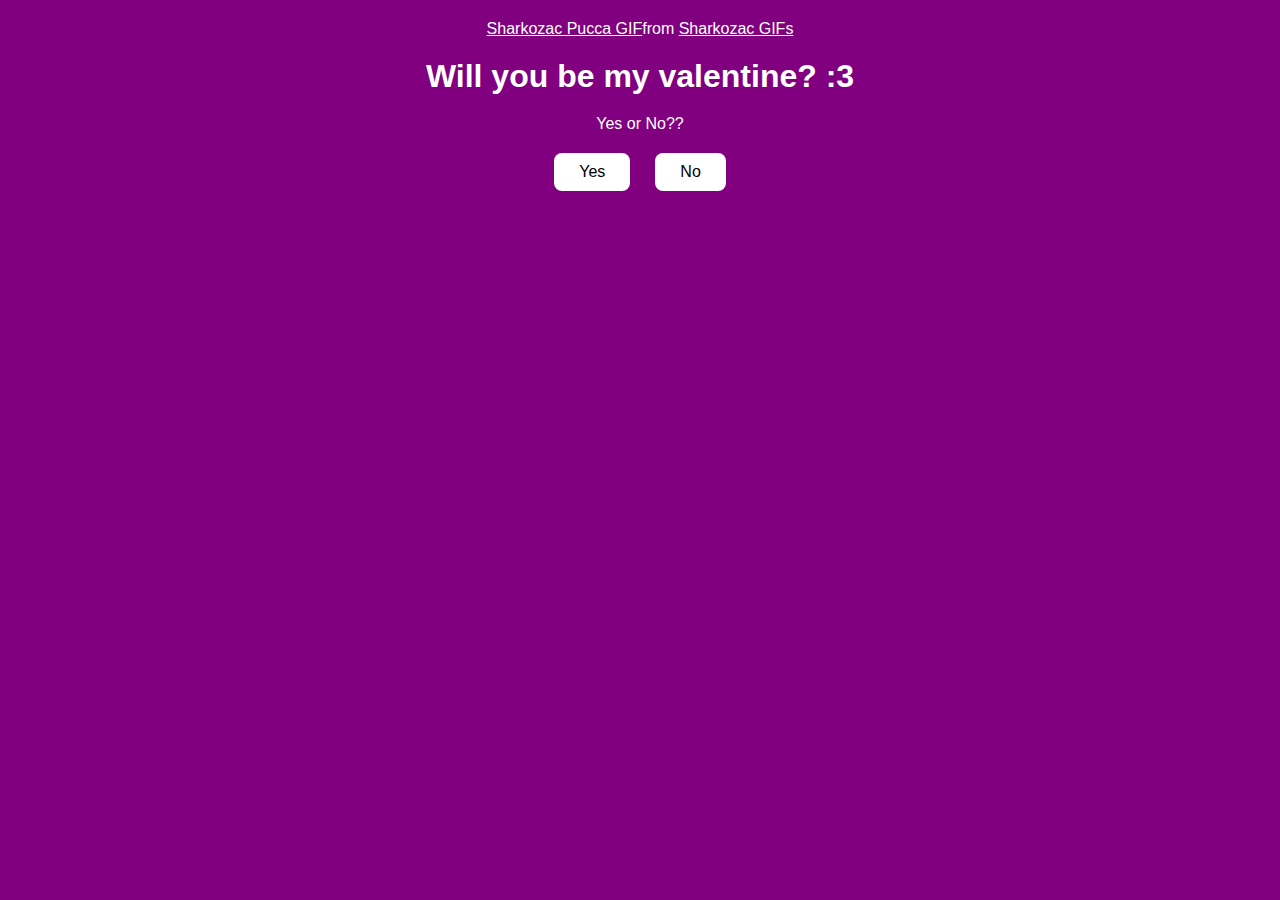
<file: index.html>
<!DOCTYPE html>
<html lang="en">

<head>
    <meta charset="UTF-8">
    <meta name="viewport" content="width=device-width, initial-scale=1.0">
    <title>hi crush</title>

    <link rel="stylesheet" href="./style.css" />
</head>

<body>
    <div class="container">
        <div class="tenor-gif-embed" data-postid="26106075" data-share-method="host" data-aspect-ratio="1.11498"
            data-width="100%"><a
                href="https://tenor.com/view/sharkozac-pucca-pucca-and-garu-deniishii-gif-26106075">Sharkozac Pucca
                GIF</a>from <a href="https://tenor.com/search/sharkozac-gifs">Sharkozac GIFs</a></div>
        <script type="text/javascript" async src="https://tenor.com/embed.js"></script>
        <h1>Will you be my valentine? :3</h1>
        <p>Yes or No??</p>

        <div class="btn">
            <a href="yes.html">Yes</a>
            <a href="no.html">No</a>
        </div>
    </div>
</body>
</html>
</file>
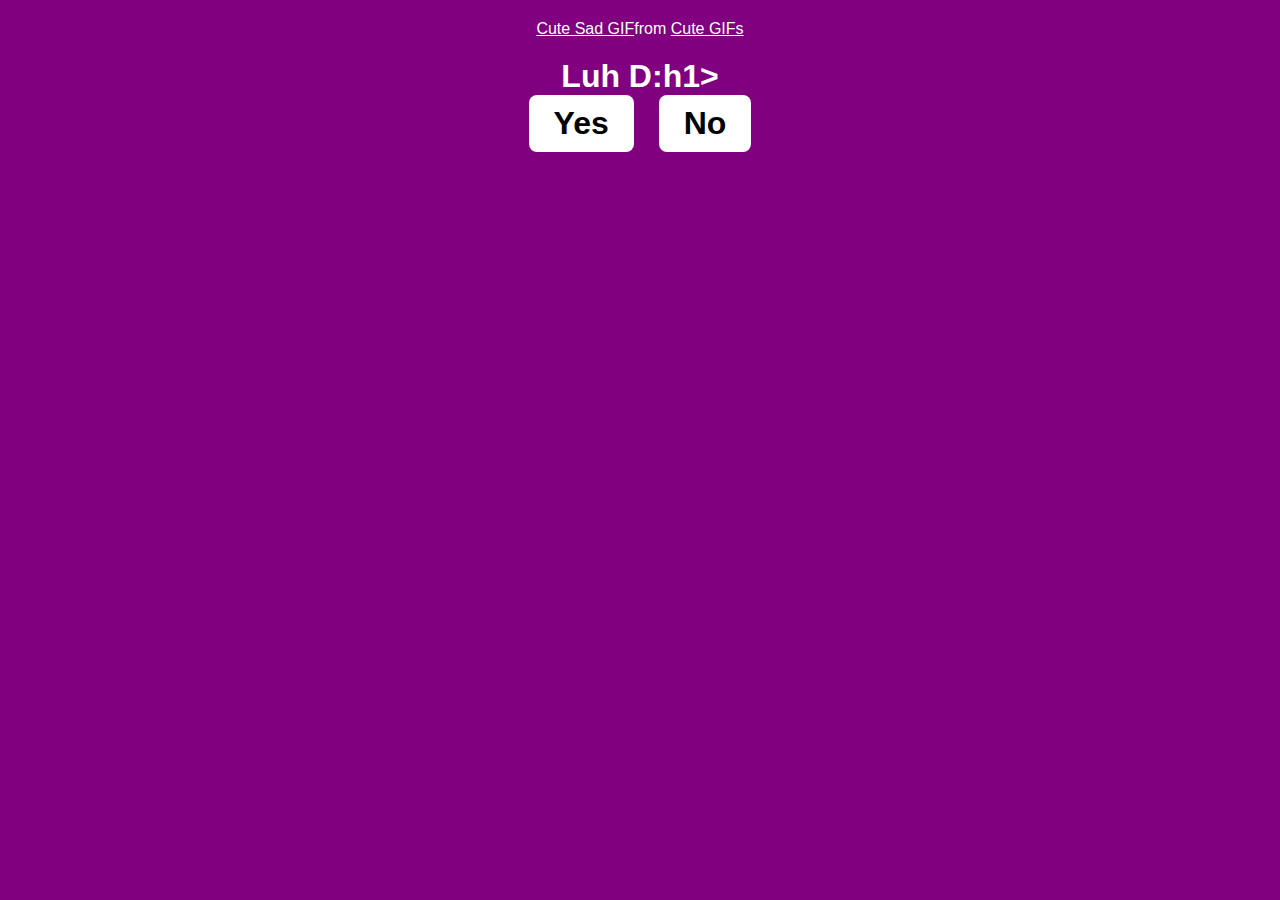
<file: no.html>
<!DOCTYPE html>
<html lang="en">

<head>
    <meta charset="UTF-8">
    <meta name="viewport" content="width=device-width, initial-scale=1.0">
    <title>hi crush</title>

    <link rel="stylesheet" href="./style.css" />
</head>

<body>
    <div class="container">
        <div class="tenor-gif-embed" data-postid="8650964993129607607" data-share-method="host" data-aspect-ratio="1" data-width="100%"><a href="https://tenor.com/view/cute-sad-dont-need-need-dont-gif-8650964993129607607">Cute Sad GIF</a>from <a href="https://tenor.com/search/cute-gifs">Cute GIFs</a></div> <script type="text/javascript" async src="https://tenor.com/embed.js"></script>
        <h1>Luh D:h1>
    
        <div class="btn">
            <a href="yes.html">Yes</a>
            <a href="#" id="move-random">No</a>
        </div>
    </div>

    <script src="./script.js"></script>
</body>
</html>
</file>
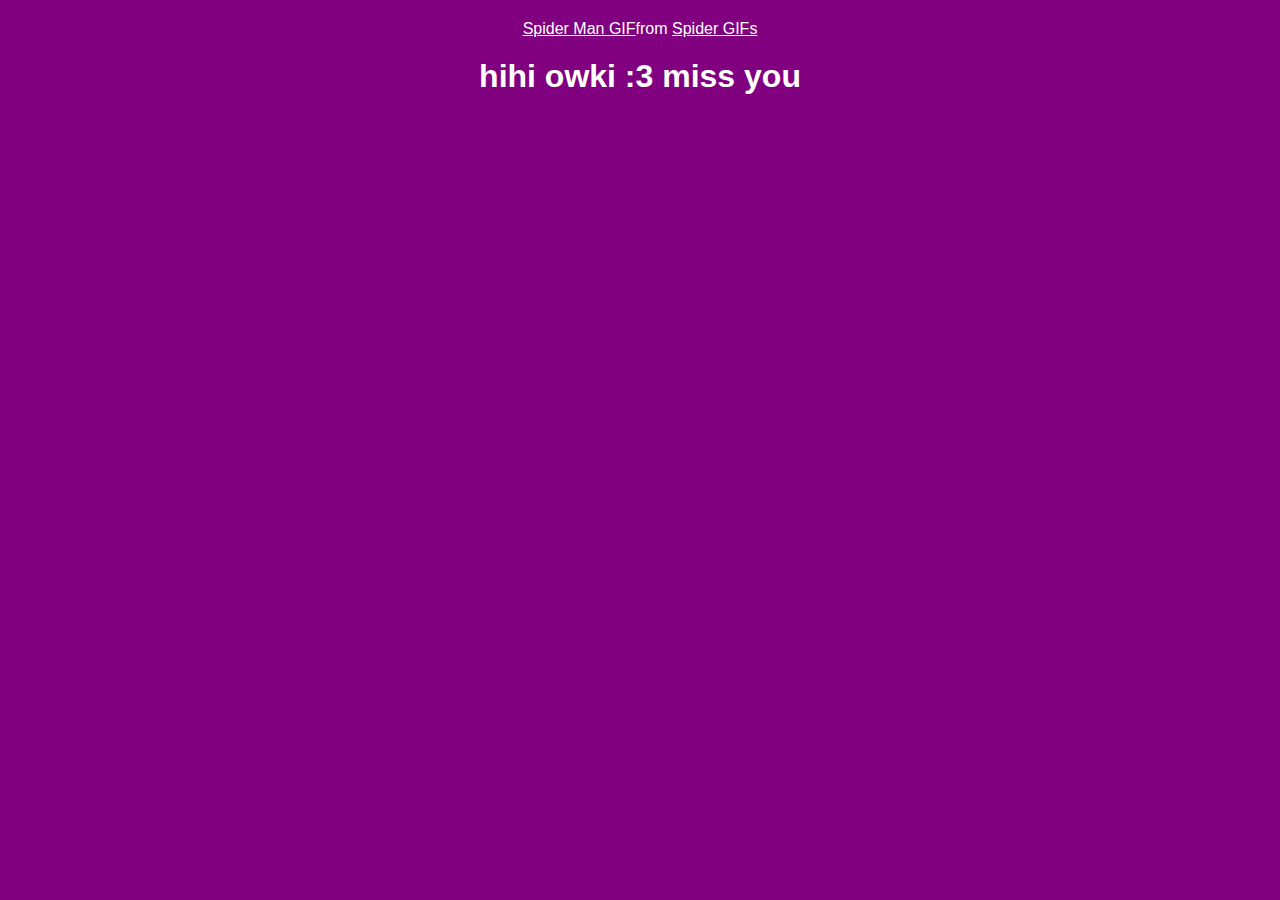
<file: yes.html>
<!DOCTYPE html>
<html lang="en">
 <head>
    <meta charset="UTF-8">
    <meta name="viewport" content="width=device-width, initial-scale=1.0">
    <title>hi crush</title>

    <link rel="stylesheet" href="./style.css" />
 </head>
 <body>
    <div class="container">
        <div class="tenor-gif-embed" data-postid="26771898" data-share-method="host" data-aspect-ratio="1.39738" data-width="500%"><a href="https://tenor.com/view/spider-man-kiss-pucca-gif-26771898">Spider Man GIF</a>from <a href="https://tenor.com/search/spider-gifs">Spider GIFs</a></div> <script type="text/javascript" async src="https://tenor.com/embed.js"></script>
        <h1>hihi owki :3 miss you</h1>
    </div>
</body>
</html>
</file>
<file: style.css>
* {
    margin: 0;
    padding: 0;
    box-sizing: border-box;
    font-family: sans-serif;
    color: white;
}

body {
    width: 100%;
    min-height: 100%;
    display: flex;
    justify-content: center;
    align-items: center;
    background-color: purple;
}

.container {
    display: flex;
    flex-direction: column;
    text-align: center;
    align-items: center;
    gap: 20px;
    max-width: 500px;
    margin: 20px;        
}

.container .tenor-gif-embed {
    max-width: 500px;
}



.container .btn {
    display: flex;
    gap: 25px;
}

.btn a {
    text-decoration: none;
    color: black;
    background: white;
    padding: 10px 25px;
    border-radius: 8px;
    box-shadow: 0.5rem 1rem 3rem hsl(0%, 0%, 0.3);

}
</file>
